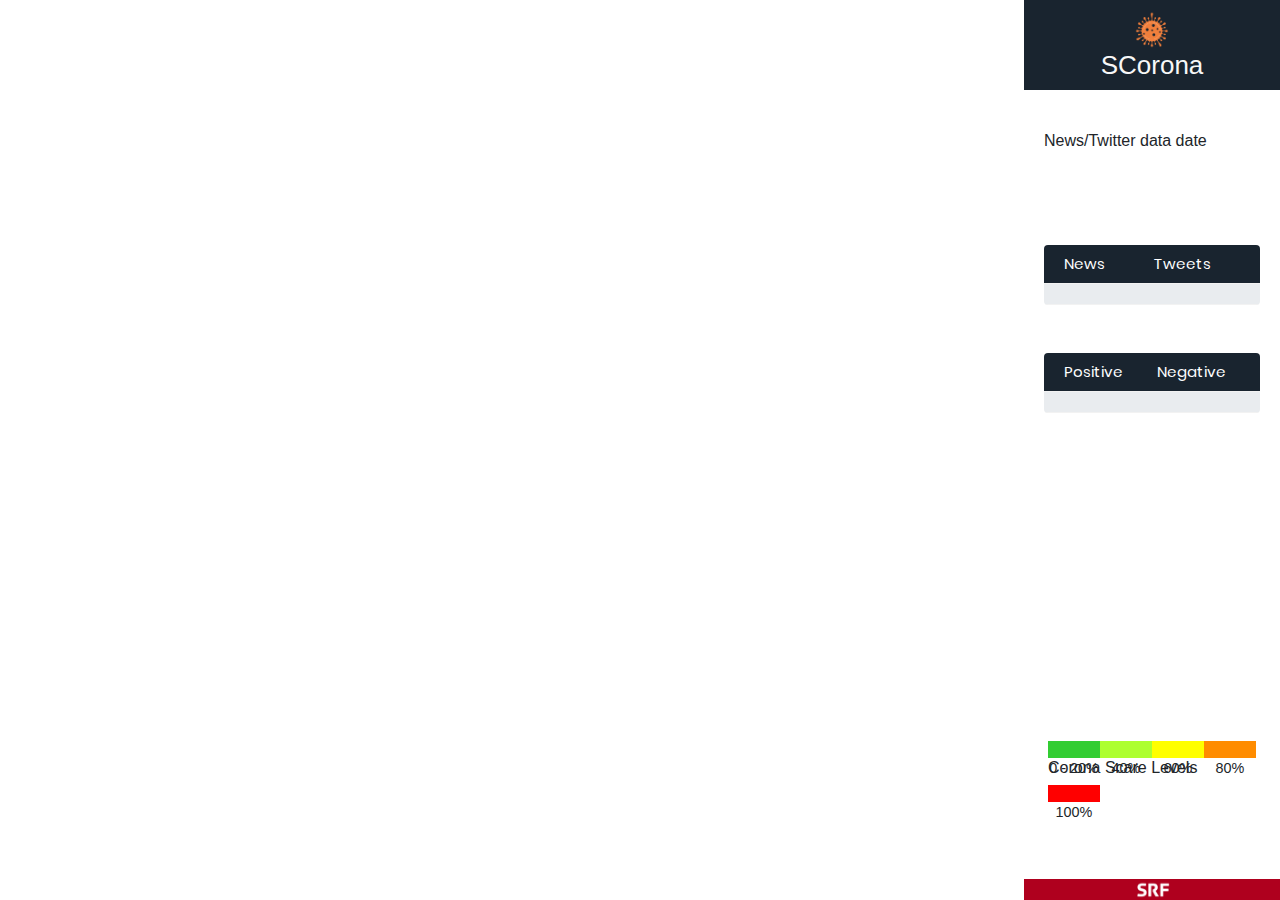
<file: client/index.html>
<!DOCTYPE html>
<html>
<head>
  <meta charset="utf-8" />
  <title>Display a map</title>
  <meta name="viewport" content="initial-scale=1,maximum-scale=1,user-scalable=no" />
  <script src="https://api.mapbox.com/mapbox-gl-js/v1.12.0/mapbox-gl.js" type="text/javascript"></script>
  <script src="js/flatpickr.js" type="text/javascript"></script>
  <link href="https://api.mapbox.com/mapbox-gl-js/v1.12.0/mapbox-gl.css" rel="stylesheet" />
  <link href="css/bootstrap.min.css" rel="stylesheet" />
  <link href="css/main.css" rel="stylesheet" />
  <link href="css/flatpickr.min.css" rel="stylesheet" />
  <link rel="stylesheet" type="text/css" href="fonts/font-awesome-4.7.0/css/font-awesome.min.css">
  <link rel="stylesheet" type="text/css" href="css/table.css">
  <script src="js/jquery-3.5.1.js" type="text/javascript"></script>

  <script src="https://ajax.googleapis.com/ajax/libs/jquery/3.5.1/jquery.min.js"></script>

</head>

<body>

  <div id="map"></div>

  <div id="map_side">
    <header>
      <img src="res/icon.png" />
      <h1>SCorona</h1>
    </header>
    
    <br>
    <form id="dateInputForm">
      <div class="form-group">
        <label for="dateInput">News/Twitter data date</label>
        <input id="dateInput" type="text" class="form-control" onchange="dateSelected()">
      </div>
    </form>

        <div class="limiter ">
            <div class="container-table100">
              <div class="wrap-table100">
                  <div class="table">
                    <div class="row header">
                      <div class="cell">
                        News
                      </div>
                      <div class="cell">
                        Tweets
                      </div>
                    </div>

                    <div class="row">
                      <div class="cell" data-title="News" id="news"></div>
                      <div class="cell" data-title="Tweets" id="tweets"></div>
                    </div>
                </div>
              </div>
              <br><br>

          <div class="wrap-table100">
            <div class="table">
            <div class="row header">
              <div class="cell">
                Positive
              </div>
              <div class="cell">
                Negative
              </div>
            </div>
            <div class="row">
              <div class="cell" data-title="Positive" id="pos"></div>
              <div class="cell" data-title="Negative" id="neg"></div>
            </div>
        </div>
      </div>

      </div>
    </div>


<div class='my-legend ml-4 mr-3' style="text-align: center;">
  <div class='legend-title'>Corona Scare Levels</div>
  <div class='legend-scale'>
    <ul class='legend-labels'>
      <li><span style='background:#32CD32;'></span>0 - 20%</li>
      <li><span style='background:#ADFF2F;'></span>40%</li>
      <li><span style='background:#FFFF00;'></span>60%</li>
      <li><span style='background:#FF8C00;'></span>80%</li>
      <li><span style='background:#FF0000;'></span>100%</li>
    </ul>
  </div>
</div>


  <div class=''> <a href="#link to source"></a></div>
    <img class="" style="position: absolute; width: 20%; right: 0px; bottom: 0px; margin:0; padding:0;" src="res/SRF_log.png" />
  </div>

  <script src="js/scorona.js" type="text/javascript"></script>

</body>
</html>
</file>
<file: client/css/main.css>
/* SCorona custom style */
/* Date: 18/09/20       */
/* V0.1                 */

* {
  padding: 0;
  margin: 0;
  font-family: sans-serif;
}

#map { 
  position: absolute; 
  top: 0; 
  bottom: 0; 
  width: 80%; 
  height: 100%; 
  float: left;
}

.mapboxgl-popup {
  max-width: 800px;
  font: 12px/20px 'Helvetica Neue', Arial, Helvetica, sans-serif;
}

#map_side {
  float: right; 
  width: 20%; 
  height: 100%;
}

header {
  padding-top: 10px;
  width: 100%;
  height: 90px;
  background-color: #19242f;
}

header img {
  display: block;
  height: 40px;
  margin: 0 auto;
}

header h1 {
  display: block;
  text-align: center;
  font-size: 26px;
  color: #f7f7f7;
  font-weight: normal;
}

#dateInputForm {
  margin: 15px 20px;
}

.my-legend .legend-title {
  /* bottom */
  position: absolute;
  bottom: 110px;

  text-align: left;
  margin-bottom: 10px;
}

.my-legend .legend-scale ul {
  /* bottom */
  position: absolute;
  bottom: 70px;

  margin: 0;
  padding: 0;
  float: left;
  list-style: none;
}

.my-legend .legend-scale ul li {
  display: block;
  float: left;
  width: 52px;
  margin-bottom: 6px;
  text-align: center;
  font-size: 90%;
  list-style: none;
}

.my-legend ul.legend-labels li span {
  display: block;
  float: left;
  height: 17px;
  width: 52px;
}

.my-legend .legend-source {
  font-size: 70%;
  color: #999;
  clear: both;
}

.my-legend a {
  color: #777;  
}
</file>
<file: client/css/table.css>
/*//////////////////////////////////////////////////////////////////
[ FONT ]*/


@font-face {
  font-family: Poppins-Regular;
  src: url('../fonts/poppins/Poppins-Regular.ttf'); 
}

@font-face {
  font-family: Poppins-Bold;
  src: url('../fonts/poppins/Poppins-Bold.ttf'); 
}

/*//////////////////////////////////////////////////////////////////
[ RESTYLE TAG ]*/
* {
	margin: 0px; 
	padding: 0px; 
	box-sizing: border-box;
}

body, html {
	height: 100%;
	font-family: sans-serif;
}

/* ------------------------------------ */
a {
	margin: 0px;
	transition: all 0.4s;
	-webkit-transition: all 0.4s;
  -o-transition: all 0.4s;
  -moz-transition: all 0.4s;
}

a:focus {
	outline: none !important;
}

a:hover {
	text-decoration: none;
}

/* ------------------------------------ */
h1,h2,h3,h4,h5,h6 {margin: 0px;}

p {margin: 0px;}

ul, li {
	margin: 0px;
	list-style-type: none;
}


/* ------------------------------------ */
input {
  display: block;
	outline: none;
	border: none !important;
}

textarea {
  display: block;
  outline: none;
}

textarea:focus, input:focus {
  border-color: transparent !important;
}

/* ------------------------------------ */
button {
	outline: none !important;
	border: none;
	background: transparent;
}

button:hover {
	cursor: pointer;
}

iframe {
	border: none !important;
}


.container-table100 {
  width: 100%;
  background: #fffff;

  align-items: center;
  justify-content: center;
  flex-wrap: wrap;
  padding: 30px 20px;
}

.wrap-table100 {
  /*width: 250px;*/
  border-radius: 4px;
  overflow: hidden;
}

.table {
  width: 100%;
  display: table;
  margin: 0;
}

@media screen and (max-width: 768px) {
  .table {
    display: block;
  }
}

.row {
  display: table-row;
  background: #e9ecef;;
}

.row.header {
  color: #ffffff;
  background: #19242f;
}

@media screen and (max-width: 768px) {
  .row {
    display: block;
  }

  .row.header {
    padding: 0;
    height: 0px;
  }

  .row.header .cell {
    display: none;
  }

  .row .cell:before {
    font-family: Poppins-Bold;
    font-size: 10px;
    color: #808080;

    margin-bottom: 10px;
    content: attr(data-title);
    min-width: 50px;
    display: block;
  }
}

.cell {
  display: table-cell;
}

/*@media screen and (max-width: 768px) {
  .cell {
    display: block;
  }
}*/

.row .cell {
  font-family: Poppins-Regular;
  font-size: 15px;
  color: #666666;
  line-height: 1.2;
  font-weight: unset !important;

  padding-top: 10px;
  padding-bottom: 10px;
  border-bottom: 1px solid #f2f2f2;
}

.row.header .cell {
  font-family: Poppins-Regular;
  font-size: 15px;
  color: #fff;
  line-height: 1.2;
  font-weight: unset !important;

  padding-top: 10px;
  padding-bottom: 10px;
}

.row .cell:nth-child(1) {
  width: 10%;
  padding-left: 20px;
}

.row .cell:nth-child(2) {
  width: 10%;
}


.table, .row {
  width: 100% !important;
}

.row:hover {
  cursor: pointer;
}

@media (max-width: 768px) {
  .row {
    border-bottom: 1px solid #f2f2f2;
    padding-bottom: 18px;
    padding-top: 30px;
    padding-right: 15px;
    margin: 0;
  }
  
  .row .cell {
    border: none;
    padding-top: 16px;
    padding-bottom: 16px;
  }
  .row .cell:nth-child(1) {
    padding-left: 30px;
  }
  
  .row .cell {
    font-family: Poppins-Regular;
    font-size: 18px;
    color: #555555;
    line-height: 1.2;
    font-weight: unset !important;
  }

  .table, .row, .cell {
    width: 100% !important;
  }
}
</file>
<file: client/css/flatpickr.min.css>
.flatpickr-calendar{background:transparent;opacity:0;display:none;text-align:center;visibility:hidden;padding:0;-webkit-animation:none;animation:none;direction:ltr;border:0;font-size:14px;line-height:24px;border-radius:5px;position:absolute;width:307.875px;-webkit-box-sizing:border-box;box-sizing:border-box;-ms-touch-action:manipulation;touch-action:manipulation;background:#fff;-webkit-box-shadow:1px 0 0 #e6e6e6,-1px 0 0 #e6e6e6,0 1px 0 #e6e6e6,0 -1px 0 #e6e6e6,0 3px 13px rgba(0,0,0,0.08);box-shadow:1px 0 0 #e6e6e6,-1px 0 0 #e6e6e6,0 1px 0 #e6e6e6,0 -1px 0 #e6e6e6,0 3px 13px rgba(0,0,0,0.08);}.flatpickr-calendar.open,.flatpickr-calendar.inline{opacity:1;max-height:640px;visibility:visible}.flatpickr-calendar.open{display:inline-block;z-index:99999}.flatpickr-calendar.animate.open{-webkit-animation:fpFadeInDown 300ms cubic-bezier(.23,1,.32,1);animation:fpFadeInDown 300ms cubic-bezier(.23,1,.32,1)}.flatpickr-calendar.inline{display:block;position:relative;top:2px}.flatpickr-calendar.static{position:absolute;top:calc(100% + 2px);}.flatpickr-calendar.static.open{z-index:999;display:block}.flatpickr-calendar.multiMonth .flatpickr-days .dayContainer:nth-child(n+1) .flatpickr-day.inRange:nth-child(7n+7){-webkit-box-shadow:none !important;box-shadow:none !important}.flatpickr-calendar.multiMonth .flatpickr-days .dayContainer:nth-child(n+2) .flatpickr-day.inRange:nth-child(7n+1){-webkit-box-shadow:-2px 0 0 #e6e6e6,5px 0 0 #e6e6e6;box-shadow:-2px 0 0 #e6e6e6,5px 0 0 #e6e6e6}.flatpickr-calendar .hasWeeks .dayContainer,.flatpickr-calendar .hasTime .dayContainer{border-bottom:0;border-bottom-right-radius:0;border-bottom-left-radius:0}.flatpickr-calendar .hasWeeks .dayContainer{border-left:0}.flatpickr-calendar.showTimeInput.hasTime .flatpickr-time{height:40px;border-top:1px solid #e6e6e6}.flatpickr-calendar.noCalendar.hasTime .flatpickr-time{height:auto}.flatpickr-calendar:before,.flatpickr-calendar:after{position:absolute;display:block;pointer-events:none;border:solid transparent;content:'';height:0;width:0;left:22px}.flatpickr-calendar.rightMost:before,.flatpickr-calendar.rightMost:after{left:auto;right:22px}.flatpickr-calendar:before{border-width:5px;margin:0 -5px}.flatpickr-calendar:after{border-width:4px;margin:0 -4px}.flatpickr-calendar.arrowTop:before,.flatpickr-calendar.arrowTop:after{bottom:100%}.flatpickr-calendar.arrowTop:before{border-bottom-color:#e6e6e6}.flatpickr-calendar.arrowTop:after{border-bottom-color:#fff}.flatpickr-calendar.arrowBottom:before,.flatpickr-calendar.arrowBottom:after{top:100%}.flatpickr-calendar.arrowBottom:before{border-top-color:#e6e6e6}.flatpickr-calendar.arrowBottom:after{border-top-color:#fff}.flatpickr-calendar:focus{outline:0}.flatpickr-wrapper{position:relative;display:inline-block}.flatpickr-months{display:-webkit-box;display:-webkit-flex;display:-ms-flexbox;display:flex;}.flatpickr-months .flatpickr-month{background:transparent;color:rgba(0,0,0,0.9);fill:rgba(0,0,0,0.9);height:34px;line-height:1;text-align:center;position:relative;-webkit-user-select:none;-moz-user-select:none;-ms-user-select:none;user-select:none;overflow:hidden;-webkit-box-flex:1;-webkit-flex:1;-ms-flex:1;flex:1}.flatpickr-months .flatpickr-prev-month,.flatpickr-months .flatpickr-next-month{text-decoration:none;cursor:pointer;position:absolute;top:0;height:34px;padding:10px;z-index:3;color:rgba(0,0,0,0.9);fill:rgba(0,0,0,0.9);}.flatpickr-months .flatpickr-prev-month.flatpickr-disabled,.flatpickr-months .flatpickr-next-month.flatpickr-disabled{display:none}.flatpickr-months .flatpickr-prev-month i,.flatpickr-months .flatpickr-next-month i{position:relative}.flatpickr-months .flatpickr-prev-month.flatpickr-prev-month,.flatpickr-months .flatpickr-next-month.flatpickr-prev-month{/*
      /*rtl:begin:ignore*/left:0;/*
      /*rtl:end:ignore*/}/*
      /*rtl:begin:ignore*/
/*
      /*rtl:end:ignore*/
.flatpickr-months .flatpickr-prev-month.flatpickr-next-month,.flatpickr-months .flatpickr-next-month.flatpickr-next-month{/*
      /*rtl:begin:ignore*/right:0;/*
      /*rtl:end:ignore*/}/*
      /*rtl:begin:ignore*/
/*
      /*rtl:end:ignore*/
.flatpickr-months .flatpickr-prev-month:hover,.flatpickr-months .flatpickr-next-month:hover{color:#959ea9;}.flatpickr-months .flatpickr-prev-month:hover svg,.flatpickr-months .flatpickr-next-month:hover svg{fill:#f64747}.flatpickr-months .flatpickr-prev-month svg,.flatpickr-months .flatpickr-next-month svg{width:14px;height:14px;}.flatpickr-months .flatpickr-prev-month svg path,.flatpickr-months .flatpickr-next-month svg path{-webkit-transition:fill .1s;transition:fill .1s;fill:inherit}.numInputWrapper{position:relative;height:auto;}.numInputWrapper input,.numInputWrapper span{display:inline-block}.numInputWrapper input{width:100%;}.numInputWrapper input::-ms-clear{display:none}.numInputWrapper input::-webkit-outer-spin-button,.numInputWrapper input::-webkit-inner-spin-button{margin:0;-webkit-appearance:none}.numInputWrapper span{position:absolute;right:0;width:14px;padding:0 4px 0 2px;height:50%;line-height:50%;opacity:0;cursor:pointer;border:1px solid rgba(57,57,57,0.15);-webkit-box-sizing:border-box;box-sizing:border-box;}.numInputWrapper span:hover{background:rgba(0,0,0,0.1)}.numInputWrapper span:active{background:rgba(0,0,0,0.2)}.numInputWrapper span:after{display:block;content:"";position:absolute}.numInputWrapper span.arrowUp{top:0;border-bottom:0;}.numInputWrapper span.arrowUp:after{border-left:4px solid transparent;border-right:4px solid transparent;border-bottom:4px solid rgba(57,57,57,0.6);top:26%}.numInputWrapper span.arrowDown{top:50%;}.numInputWrapper span.arrowDown:after{border-left:4px solid transparent;border-right:4px solid transparent;border-top:4px solid rgba(57,57,57,0.6);top:40%}.numInputWrapper span svg{width:inherit;height:auto;}.numInputWrapper span svg path{fill:rgba(0,0,0,0.5)}.numInputWrapper:hover{background:rgba(0,0,0,0.05);}.numInputWrapper:hover span{opacity:1}.flatpickr-current-month{font-size:135%;line-height:inherit;font-weight:300;color:inherit;position:absolute;width:75%;left:12.5%;padding:7.48px 0 0 0;line-height:1;height:34px;display:inline-block;text-align:center;-webkit-transform:translate3d(0,0,0);transform:translate3d(0,0,0);}.flatpickr-current-month span.cur-month{font-family:inherit;font-weight:700;color:inherit;display:inline-block;margin-left:.5ch;padding:0;}.flatpickr-current-month span.cur-month:hover{background:rgba(0,0,0,0.05)}.flatpickr-current-month .numInputWrapper{width:6ch;width:7ch\0;display:inline-block;}.flatpickr-current-month .numInputWrapper span.arrowUp:after{border-bottom-color:rgba(0,0,0,0.9)}.flatpickr-current-month .numInputWrapper span.arrowDown:after{border-top-color:rgba(0,0,0,0.9)}.flatpickr-current-month input.cur-year{background:transparent;-webkit-box-sizing:border-box;box-sizing:border-box;color:inherit;cursor:text;padding:0 0 0 .5ch;margin:0;display:inline-block;font-size:inherit;font-family:inherit;font-weight:300;line-height:inherit;height:auto;border:0;border-radius:0;vertical-align:initial;-webkit-appearance:textfield;-moz-appearance:textfield;appearance:textfield;}.flatpickr-current-month input.cur-year:focus{outline:0}.flatpickr-current-month input.cur-year[disabled],.flatpickr-current-month input.cur-year[disabled]:hover{font-size:100%;color:rgba(0,0,0,0.5);background:transparent;pointer-events:none}.flatpickr-current-month .flatpickr-monthDropdown-months{appearance:menulist;background:transparent;border:none;border-radius:0;box-sizing:border-box;color:inherit;cursor:pointer;font-size:inherit;font-family:inherit;font-weight:300;height:auto;line-height:inherit;margin:-1px 0 0 0;outline:none;padding:0 0 0 .5ch;position:relative;vertical-align:initial;-webkit-box-sizing:border-box;-webkit-appearance:menulist;-moz-appearance:menulist;width:auto;}.flatpickr-current-month .flatpickr-monthDropdown-months:focus,.flatpickr-current-month .flatpickr-monthDropdown-months:active{outline:none}.flatpickr-current-month .flatpickr-monthDropdown-months:hover{background:rgba(0,0,0,0.05)}.flatpickr-current-month .flatpickr-monthDropdown-months .flatpickr-monthDropdown-month{background-color:transparent;outline:none;padding:0}.flatpickr-weekdays{background:transparent;text-align:center;overflow:hidden;width:100%;display:-webkit-box;display:-webkit-flex;display:-ms-flexbox;display:flex;-webkit-box-align:center;-webkit-align-items:center;-ms-flex-align:center;align-items:center;height:28px;}.flatpickr-weekdays .flatpickr-weekdaycontainer{display:-webkit-box;display:-webkit-flex;display:-ms-flexbox;display:flex;-webkit-box-flex:1;-webkit-flex:1;-ms-flex:1;flex:1}span.flatpickr-weekday{cursor:default;font-size:90%;background:transparent;color:rgba(0,0,0,0.54);line-height:1;margin:0;text-align:center;display:block;-webkit-box-flex:1;-webkit-flex:1;-ms-flex:1;flex:1;font-weight:bolder}.dayContainer,.flatpickr-weeks{padding:1px 0 0 0}.flatpickr-days{position:relative;overflow:hidden;display:-webkit-box;display:-webkit-flex;display:-ms-flexbox;display:flex;-webkit-box-align:start;-webkit-align-items:flex-start;-ms-flex-align:start;align-items:flex-start;width:307.875px;}.flatpickr-days:focus{outline:0}.dayContainer{padding:0;outline:0;text-align:left;width:307.875px;min-width:307.875px;max-width:307.875px;-webkit-box-sizing:border-box;box-sizing:border-box;display:inline-block;display:-ms-flexbox;display:-webkit-box;display:-webkit-flex;display:flex;-webkit-flex-wrap:wrap;flex-wrap:wrap;-ms-flex-wrap:wrap;-ms-flex-pack:justify;-webkit-justify-content:space-around;justify-content:space-around;-webkit-transform:translate3d(0,0,0);transform:translate3d(0,0,0);opacity:1;}.dayContainer + .dayContainer{-webkit-box-shadow:-1px 0 0 #e6e6e6;box-shadow:-1px 0 0 #e6e6e6}.flatpickr-day{background:none;border:1px solid transparent;border-radius:150px;-webkit-box-sizing:border-box;box-sizing:border-box;color:#393939;cursor:pointer;font-weight:400;width:14.2857143%;-webkit-flex-basis:14.2857143%;-ms-flex-preferred-size:14.2857143%;flex-basis:14.2857143%;max-width:39px;height:39px;line-height:39px;margin:0;display:inline-block;position:relative;-webkit-box-pack:center;-webkit-justify-content:center;-ms-flex-pack:center;justify-content:center;text-align:center;}.flatpickr-day.inRange,.flatpickr-day.prevMonthDay.inRange,.flatpickr-day.nextMonthDay.inRange,.flatpickr-day.today.inRange,.flatpickr-day.prevMonthDay.today.inRange,.flatpickr-day.nextMonthDay.today.inRange,.flatpickr-day:hover,.flatpickr-day.prevMonthDay:hover,.flatpickr-day.nextMonthDay:hover,.flatpickr-day:focus,.flatpickr-day.prevMonthDay:focus,.flatpickr-day.nextMonthDay:focus{cursor:pointer;outline:0;background:#e6e6e6;border-color:#e6e6e6}.flatpickr-day.today{border-color:#959ea9;}.flatpickr-day.today:hover,.flatpickr-day.today:focus{border-color:#959ea9;background:#959ea9;color:#fff}.flatpickr-day.selected,.flatpickr-day.startRange,.flatpickr-day.endRange,.flatpickr-day.selected.inRange,.flatpickr-day.startRange.inRange,.flatpickr-day.endRange.inRange,.flatpickr-day.selected:focus,.flatpickr-day.startRange:focus,.flatpickr-day.endRange:focus,.flatpickr-day.selected:hover,.flatpickr-day.startRange:hover,.flatpickr-day.endRange:hover,.flatpickr-day.selected.prevMonthDay,.flatpickr-day.startRange.prevMonthDay,.flatpickr-day.endRange.prevMonthDay,.flatpickr-day.selected.nextMonthDay,.flatpickr-day.startRange.nextMonthDay,.flatpickr-day.endRange.nextMonthDay{background:#569ff7;-webkit-box-shadow:none;box-shadow:none;color:#fff;border-color:#569ff7}.flatpickr-day.selected.startRange,.flatpickr-day.startRange.startRange,.flatpickr-day.endRange.startRange{border-radius:50px 0 0 50px}.flatpickr-day.selected.endRange,.flatpickr-day.startRange.endRange,.flatpickr-day.endRange.endRange{border-radius:0 50px 50px 0}.flatpickr-day.selected.startRange + .endRange:not(:nth-child(7n+1)),.flatpickr-day.startRange.startRange + .endRange:not(:nth-child(7n+1)),.flatpickr-day.endRange.startRange + .endRange:not(:nth-child(7n+1)){-webkit-box-shadow:-10px 0 0 #569ff7;box-shadow:-10px 0 0 #569ff7}.flatpickr-day.selected.startRange.endRange,.flatpickr-day.startRange.startRange.endRange,.flatpickr-day.endRange.startRange.endRange{border-radius:50px}.flatpickr-day.inRange{border-radius:0;-webkit-box-shadow:-5px 0 0 #e6e6e6,5px 0 0 #e6e6e6;box-shadow:-5px 0 0 #e6e6e6,5px 0 0 #e6e6e6}.flatpickr-day.flatpickr-disabled,.flatpickr-day.flatpickr-disabled:hover,.flatpickr-day.prevMonthDay,.flatpickr-day.nextMonthDay,.flatpickr-day.notAllowed,.flatpickr-day.notAllowed.prevMonthDay,.flatpickr-day.notAllowed.nextMonthDay{color:rgba(57,57,57,0.3);background:transparent;border-color:transparent;cursor:default}.flatpickr-day.flatpickr-disabled,.flatpickr-day.flatpickr-disabled:hover{cursor:not-allowed;color:rgba(57,57,57,0.1)}.flatpickr-day.week.selected{border-radius:0;-webkit-box-shadow:-5px 0 0 #569ff7,5px 0 0 #569ff7;box-shadow:-5px 0 0 #569ff7,5px 0 0 #569ff7}.flatpickr-day.hidden{visibility:hidden}.rangeMode .flatpickr-day{margin-top:1px}.flatpickr-weekwrapper{float:left;}.flatpickr-weekwrapper .flatpickr-weeks{padding:0 12px;-webkit-box-shadow:1px 0 0 #e6e6e6;box-shadow:1px 0 0 #e6e6e6}.flatpickr-weekwrapper .flatpickr-weekday{float:none;width:100%;line-height:28px}.flatpickr-weekwrapper span.flatpickr-day,.flatpickr-weekwrapper span.flatpickr-day:hover{display:block;width:100%;max-width:none;color:rgba(57,57,57,0.3);background:transparent;cursor:default;border:none}.flatpickr-innerContainer{display:block;display:-webkit-box;display:-webkit-flex;display:-ms-flexbox;display:flex;-webkit-box-sizing:border-box;box-sizing:border-box;overflow:hidden;}.flatpickr-rContainer{display:inline-block;padding:0;-webkit-box-sizing:border-box;box-sizing:border-box}.flatpickr-time{text-align:center;outline:0;display:block;height:0;line-height:40px;max-height:40px;-webkit-box-sizing:border-box;box-sizing:border-box;overflow:hidden;display:-webkit-box;display:-webkit-flex;display:-ms-flexbox;display:flex;}.flatpickr-time:after{content:"";display:table;clear:both}.flatpickr-time .numInputWrapper{-webkit-box-flex:1;-webkit-flex:1;-ms-flex:1;flex:1;width:40%;height:40px;float:left;}.flatpickr-time .numInputWrapper span.arrowUp:after{border-bottom-color:#393939}.flatpickr-time .numInputWrapper span.arrowDown:after{border-top-color:#393939}.flatpickr-time.hasSeconds .numInputWrapper{width:26%}.flatpickr-time.time24hr .numInputWrapper{width:49%}.flatpickr-time input{background:transparent;-webkit-box-shadow:none;box-shadow:none;border:0;border-radius:0;text-align:center;margin:0;padding:0;height:inherit;line-height:inherit;color:#393939;font-size:14px;position:relative;-webkit-box-sizing:border-box;box-sizing:border-box;-webkit-appearance:textfield;-moz-appearance:textfield;appearance:textfield;}.flatpickr-time input.flatpickr-hour{font-weight:bold}.flatpickr-time input.flatpickr-minute,.flatpickr-time input.flatpickr-second{font-weight:400}.flatpickr-time input:focus{outline:0;border:0}.flatpickr-time .flatpickr-time-separator,.flatpickr-time .flatpickr-am-pm{height:inherit;float:left;line-height:inherit;color:#393939;font-weight:bold;width:2%;-webkit-user-select:none;-moz-user-select:none;-ms-user-select:none;user-select:none;-webkit-align-self:center;-ms-flex-item-align:center;align-self:center}.flatpickr-time .flatpickr-am-pm{outline:0;width:18%;cursor:pointer;text-align:center;font-weight:400}.flatpickr-time input:hover,.flatpickr-time .flatpickr-am-pm:hover,.flatpickr-time input:focus,.flatpickr-time .flatpickr-am-pm:focus{background:#eee}.flatpickr-input[readonly]{cursor:pointer}@-webkit-keyframes fpFadeInDown{from{opacity:0;-webkit-transform:translate3d(0,-20px,0);transform:translate3d(0,-20px,0)}to{opacity:1;-webkit-transform:translate3d(0,0,0);transform:translate3d(0,0,0)}}@keyframes fpFadeInDown{from{opacity:0;-webkit-transform:translate3d(0,-20px,0);transform:translate3d(0,-20px,0)}to{opacity:1;-webkit-transform:translate3d(0,0,0);transform:translate3d(0,0,0)}}
</file>
